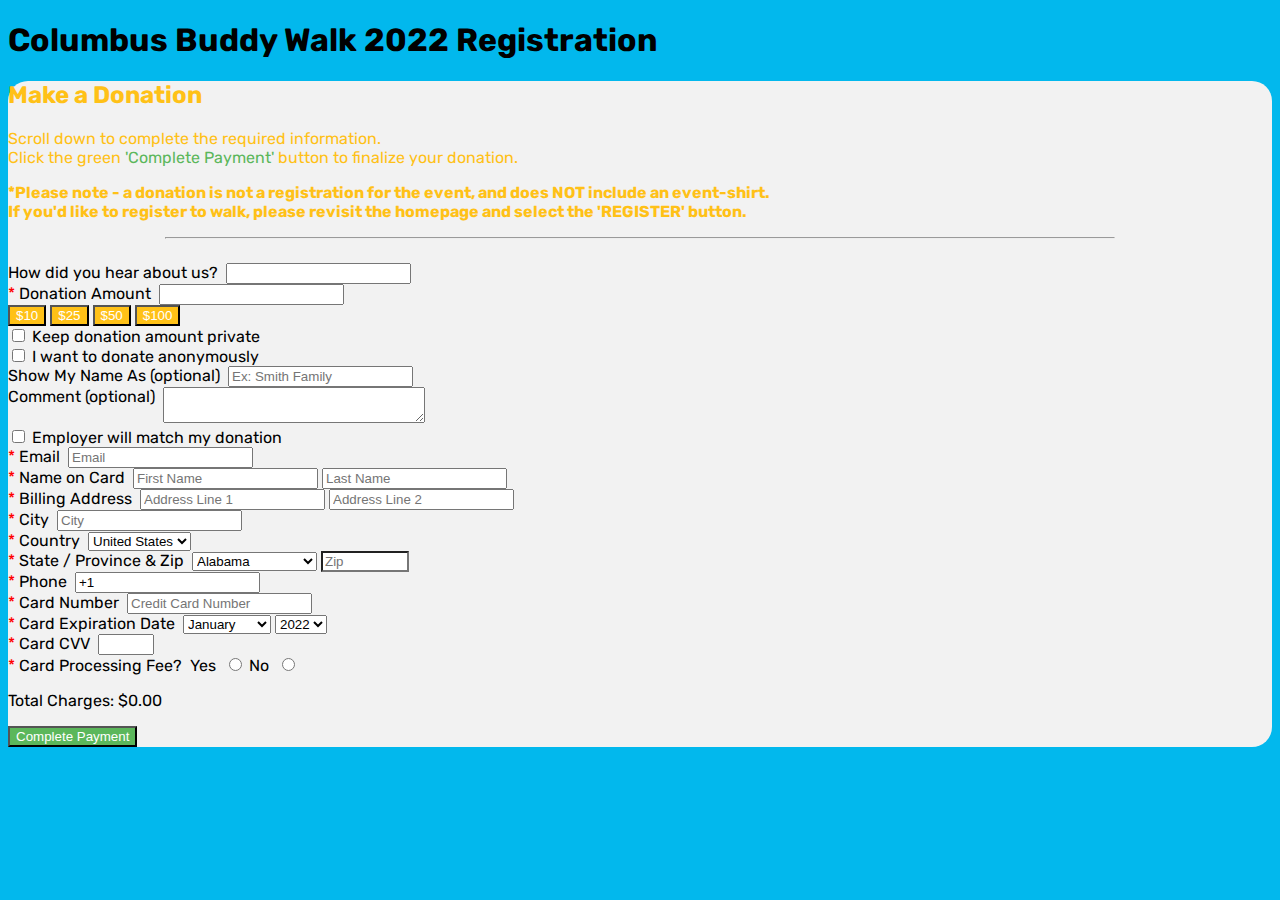
<file: dsaco-buddywalk-registration-form/index.html>
<!DOCTYPE html>
<html lang="en">
  <head>
    <meta charset="UTF-8" />
    <meta http-equiv="X-UA-Compatible" content="IE=edge" />
    <meta name="viewport" content="width=device-width, initial-scale=1.0" />
    <meta author="Joshua S. Garrett" date="06/14/2022" />
    <!-- CSS -->
    <link
      href="https://cdn.jsdelivr.net/npm/bootstrap@5.2.0-beta1/dist/css/bootstrap.min.css"
      rel="stylesheet"
      integrity="sha384-0evHe/X+R7YkIZDRvuzKMRqM+OrBnVFBL6DOitfPri4tjfHxaWutUpFmBp4vmVor"
      crossorigin="anonymous"
    />
    <link href="./styles/style.css" rel="stylesheet" />

    <title>Columbus Buddy Walk 2022 Registration</title>
  </head>
  <body>
    <div class="container">
      <header class="text-light text-center m-3">
        <h1>Columbus Buddy Walk 2022 Registration</h1>
      </header>
      <div class="container">
        <!-- Form Begin -->
        <form class="form p-4 text-center">
          <h2 class="text-center yellow-text">Make a Donation</h2>
          <p class="text-center yellow-text lead">
            Scroll down to complete the required information. <br />
            Click the green
            <span style="color: #5bb75b">'Complete Payment'</span> button to
            finalize your donation.
          </p>
          <p class="text-center yellow-text">
            <strong
              >*Please note - a donation is not a registration for the event,
              and does NOT include an event-shirt. <br />
              If you'd like to register to walk, please revisit the homepage and
              select the 'REGISTER' button.</strong
            >
          </p>
          <hr />
          <!-- Referral Input Field -->
          <div class="mb-3">
            <label for="referral" class="label"
              >How did you hear about us?</label
            >
            <input
              type="text"
              list="referrals"
              id="referral"
              name="referral"
              required
            />
            <datalist id="referrals">
              <option value="Facebook"></option>
              <option value="Instagram"></option>
              <option value="Twitter"></option>
              <option value="Youtube"></option>
              <option value="Email/Newsletter"></option>
              <option value="Family/Friend"></option>
              <option value="Website/Search Engine"></option>
              <option value="Magazine Article"></option>
              <option value="Newspaper Story"></option>
              <option value="TV/Cable News"></option>
              <option value="Other"></option>
            </datalist>
          </div>
          <!-- Donation Input Fields / Buttons -->
          <div class="mb-3">
            <label for="donation" class="label"
              ><span style="color: red">*</span> Donation Amount</label
            >
            <input
              type="number"
              step="10"
              min="10"
              id="donation"
              name="donation"
              class="mb-3"
              required
            />
            <br />
            <input type="button" class="btn btn-yellow" value="$10" />
            <input type="button" class="btn btn-yellow" value="$25" />
            <input type="button" class="btn btn-yellow" value="$50" />
            <input type="button" class="btn btn-yellow" value="$100" />
          </div>
          <!-- Privacy Checkbox -->
          <div class="mb-3">
            <input type="checkbox" id="private" name="private" />
            <label for="private">Keep donation amount private</label>
          </div>
          <!-- Anonymous Checkbox -->
          <div class="mb-3">
            <input type="checkbox" id="anonymous" name="anonymous" />
            <label for="anonymous">I want to donate anonymously</label>
          </div>
          <!-- Optional Fields -->
          <div class="mb-3">
            <label for="show-name-as" class="label"
              >Show My Name As (optional)</label
            >
            <input
              type="input"
              id="show-name-as"
              name="show-name-as"
              placeholder="Ex: Smith Family"
            />
          </div>
          <div class="mb-3">
            <label for="comment" class="label" style="vertical-align: top"
              >Comment (optional)</label
            >
            <textarea
              id="comment"
              row="2"
              cols="30"
              placeholder="Leave words of encouragement or a message about why you donated - this will appear publicly."
            >
            </textarea>
          </div>
          <!-- Employer Match Field -->
          <div class="mb-3">
            <input type="checkbox" id="employer-match" name="employer-match" />
            <label for="employer-match">Employer will match my donation</label>
          </div>

          <!-- Payment Details Inputs -->

          <!-- Email -->
          <div class="mb-2">
            <label for="email" class="label"
              ><span style="color: red">*</span> Email</label
            >
            <input
              type="email"
              id="email"
              name="email"
              placeholder="Email"
              required
            />
          </div>

          <!-- Name on Card -->
          <div class="mb-2">
            <label for="name" class="label"
              ><span style="color: red">*</span> Name on Card</label
            >
            <input
              type="text"
              id="first-name"
              name="name"
              placeholder="First Name"
              required
            />
            <input
              type="text"
              id="last-name"
              name="name"
              placeholder="Last Name"
              required
            />
          </div>
          <!-- Billing Address -->
          <div class="mb-2">
            <label for="billing-address" class="label"
              ><span style="color: red">*</span> Billing Address</label
            >
            <input
              type="text"
              id="first-name"
              name="name"
              placeholder="Address Line 1"
              required
            />
            <input
              type="text"
              id="billing-address"
              name="billing-address"
              placeholder="Address Line 2"
              required
            />
          </div>
          <!-- City -->
          <div class="mb-2">
            <label for="city" class="label"
              ><span style="color: red">*</span> City</label
            >
            <input
              type="text"
              id="first-name"
              name="name"
              placeholder="City"
              required
            />
          </div>
          <!-- Country -->
          <div class="mb-2">
            <label for="country" class="label"
              ><span style="color: red">*</span> Country</label
            >
            <select>
              <option value="United States">United States</option>
              <option value="Canada">Canada</option>
              <option value="Mexico">Mexico</option>
              <option value="Other">Other</option>
            </select>
          </div>
          <!-- State / Province & Zip -->
          <div class="mb-2">
            <label for="state-zip" class="label"
              ><span style="color: red">*</span> State / Province & Zip</label
            >
            <select aria-label="state select">
              <option value="Alabama">Alabama</option>
              <option value="Alaska">Alaska</option>
              <option value="American Samoa">American Samoa</option>
              <option value="Arizona">Arizona</option>
              <option value="Arkansas">Arkansas</option>
              <option value="Ohio">Ohio</option>
            </select>
            <input
              type="number"
              id="zip"
              name="zip"
              placeholder="Zip"
              minlength="5"
              maxlength="5"
            />
          </div>
          <!-- Phone -->
          <div class="mb-2">
            <label for="phone" class="label"
              ><span style="color: red">*</span> Phone</label
            >
            <input type="phone" id="phone" name="phone" value="+1" />
          </div>
          <!-- Credit Card Number -->
          <div class="mb-2">
            <label for="card-number" class="label"
              ><span style="color: red">*</span> Card Number</label
            >
            <input
              type="number"
              id="card-number"
              name="card-number"
              placeholder="Credit Card Number"
            />
          </div>
          <!-- Card Expiration Date -->
          <div class="mb-2">
            <label for="card-expiration-month" class="label"
              ><span style="color: red">*</span> Card Expiration Date</label
            >
            <select id="card-expiration-month" required>
              <option value="January">January</option>
              <option value="February">February</option>
              <option value="March">March</option>
              <option value="April">April</option>
              <option value="May">May</option>
              <option value="June">June</option>
              <option value="July">July</option>
              <option value="August">August</option>
              <option value="September">September</option>
              <option value="October">October</option>
              <option value="November">November</option>
              <option value="December">December</option>
            </select>
            <select id="card-expiration-year" required>
              <option value="2022">2022</option>
              <option value="2023">2023</option>
              <option value="2024">2024</option>
              <option value="2025">2025</option>
              <option value="2026">2026</option>
              <option value="2027">2027</option>
              <option value="2028">2028</option>
              <option value="2029">2029</option>
              <option value="2030">2030</option>
              <option value="2031">2031</option>
            </select>
          </div>
          <!-- Card CVV -->
          <div class="mb-2">
            <label for="card-cvv" class="label"
              ><span style="color: red">*</span> Card CVV</label
            >
            <input
              type="number"
              id="card-cvv"
              name="card-cvv"
              minlength="3"
              maxlength="3"
              style="width: 3rem; -moz-appearance: textfield"
              required
            />
          </div>
          <!-- Card Processing Fee -->
          <div class="mb-2">
            <label for="card-fee" class="label"
              ><span style="color: red">*</span> Card Processing Fee?</label
            >
            <label for="card-fee-yes" class="label">Yes</label>
            <input
              type="radio"
              id="card-fee-yes"
              name="card-fee"
              value="Yes"
              required
            />
            <label for="card-fee-no" class="label">No</label>
            <input
              type="radio"
              id="card-fee-no"
              name="card-fee"
              value="No"
              required
            />
          </div>
          <p class="text-center">
            Total Charges: $<span id="display-total">0.00</span>
          </p>
          <input
            type="submit"
            id="submit-btn"
            class="btn btn-submit"
            value="Complete Payment"
          />
        </form>
      </div>
    </div>
    <!-- Scripts -->
    <script src="./scripts/form.js"></script>
    <script
      src="https://cdn.jsdelivr.net/npm/bootstrap@5.2.0-beta1/dist/js/bootstrap.bundle.min.js"
      integrity="sha384-pprn3073KE6tl6bjs2QrFaJGz5/SUsLqktiwsUTF55Jfv3qYSDhgCecCxMW52nD2"
      crossorigin="anonymous"
    ></script>
  </body>
</html>
</file>
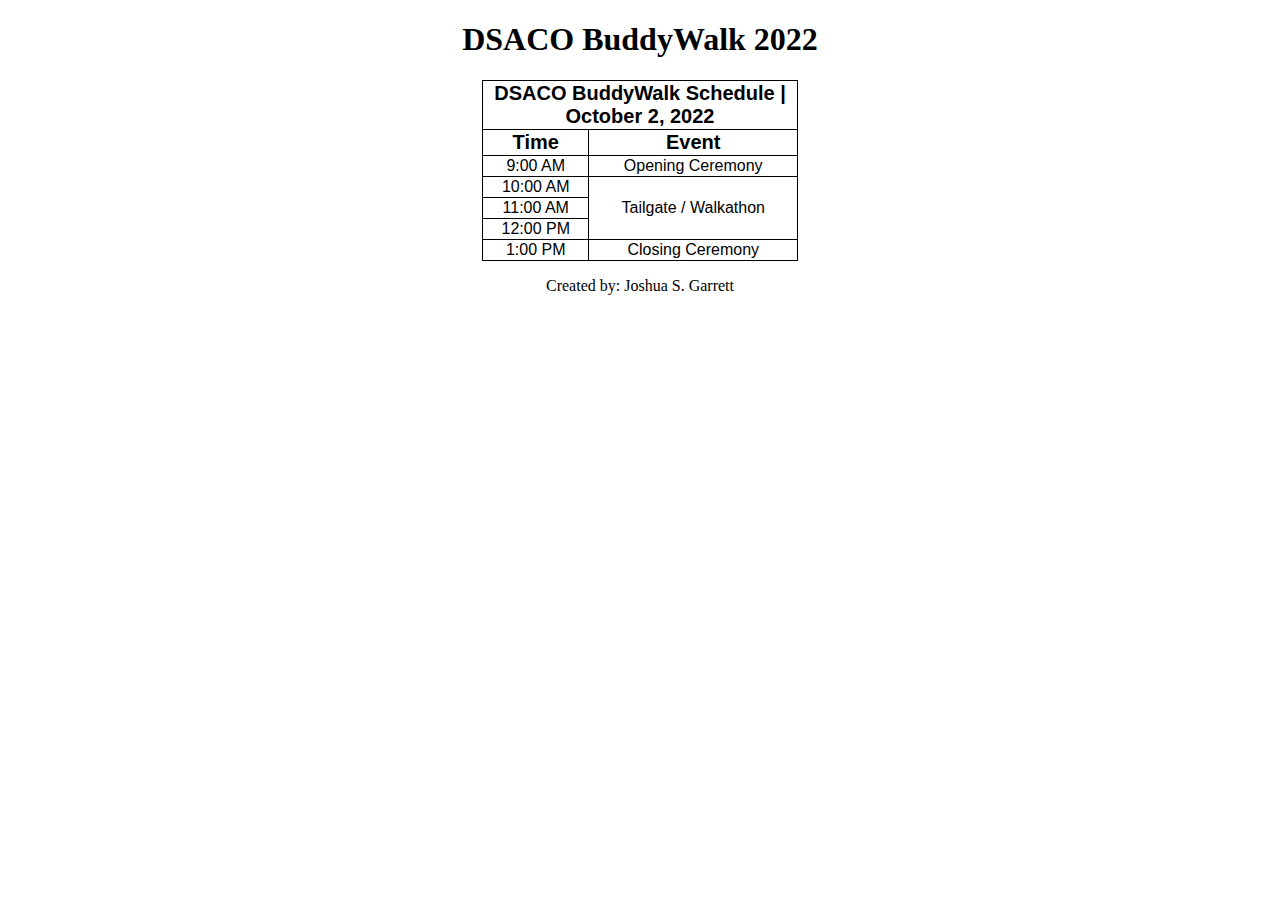
<file: dsaco-buddywalk-schedule/index.html>
<!DOCTYPE HTML>
<html lang="us">
    <head>
        <meta charset="UTF-8">
        <link rel="stylesheet" href="./styles/style.css" type="text/css">
    </head>
    <body>

        <header>
            <h1>DSACO BuddyWalk 2022</h1>
        </header>

        <main>
            <!-- Event Table -->
            <div id="container">
                <table>
                    <thead>
                        <tr>
                            <th colspan="2">DSACO BuddyWalk Schedule | October 2, 2022</th>
                        </tr>
                        <tr>
                            <th>Time</th>
                            <th>Event</th>
                        </tr>
                    </thead>
                    <tbody>
                        <tr>
                            <td class="left">9:00 AM</td>
                            <td>Opening Ceremony</td>
                        </tr>
                        <tr>
                            <td class="left">10:00 AM</td>
                            <td rowspan="3">Tailgate / Walkathon</td>
                        </tr>
                        <tr>
                            <td class="left">11:00 AM</td>
                        </tr>
                        <tr>
                            <td class="left">12:00 PM</td>
                        </tr>
                        <tr>
                            <td class="left">1:00 PM</td>
                            <td>Closing Ceremony</td>
                        </tr>
                    </tbody>
                </table>
            </div>
        </main>

        <footer>
            <p>Created by: Joshua S. Garrett</p>
        </footer>
    
    </body>
</html>
</file>
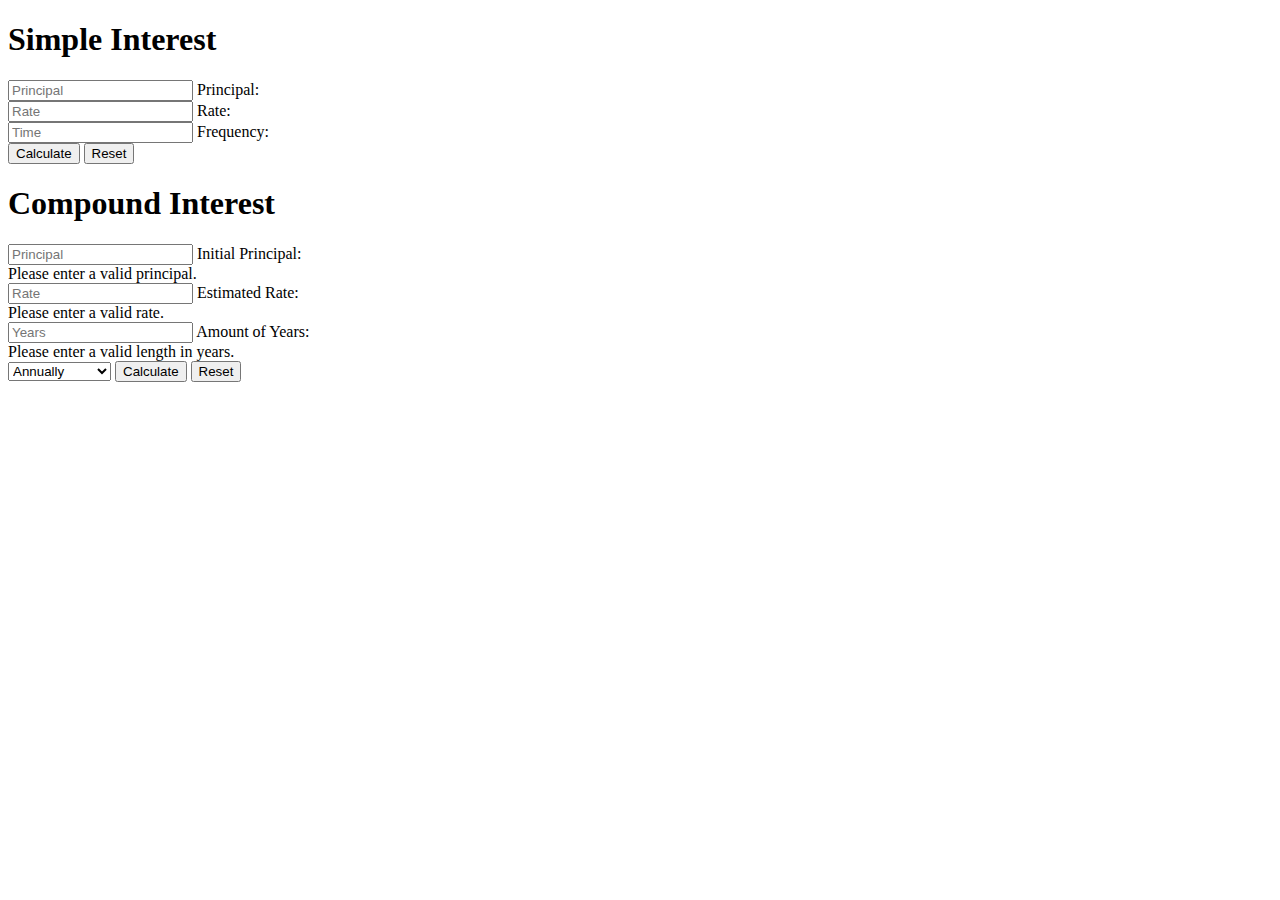
<file: interest-calculator/index.html>
<!DOCTYPE html>
<html lang="us">
    <head>
        <meta charset="UTF-8">
        <meta name="viewport" content="width=device-width, initial-scale=1">
        <title>Interest Calculator</title>

        <!-- CSS only -->
        <link href="./styles/styles.css" rel="stylesheet">
        <link href="https://cdn.jsdelivr.net/npm/bootstrap@5.1.3/dist/css/bootstrap.min.css" rel="stylesheet" integrity="sha384-1BmE4kWBq78iYhFldvKuhfTAU6auU8tT94WrHftjDbrCEXSU1oBoqyl2QvZ6jIW3" crossorigin="anonymous">

        <!-- jQuery library -->
        <script src="./scripts/jquery-3.6.0.slim.js"></script>

        <!-- Simple / Compound Interest script -->
        <script src="./scripts/simple-interest.js"></script>
        <script src="./scripts/compound-interest.js"></script>
    </head>
    <body>

        <div class="container">
            <div id="row-one" class="row">
              <div class="col">
                <h1>Simple Interest</h1>
                <form class="row g-3 needs-validation" novalidate method="post">

                    <div class="col-md-4 form-floating">
                        <input type="number" id="simple-principal" class="form-control" placeholder="Principal" min="0" step="1000" required>
                        <label for="simple-principal">Principal:</label>
                    </div>
                    
                    <div class="col-md-3 form-floating">
                        <input type="number" id="simple-rate" class="form-control" placeholder="Rate" min="1" step="1" required>
                        <label for="simple-rate">Rate:</label>
                    </div>
                    
                    <div class="col-md-4 form-floating">
                        <input type="number" id="simple-time" class="form-control" placeholder="Time" min="1" step="1" required>
                        <label for="simple-time">Frequency:</label>
                    </div>

                    <div id='row-two' class="row">
                        <div id="principal-validation-display" class="col-md-4 is-valid"></div>
                        <div id="rate-validation-display" class="col-md-4 is-valid"></div>
                        <div id="time-validation-display" class="col-md-3 is-valid"></div>
                    </div>

                    <button id="simple-calculateBtn" class="btn btn-primary" type="submit">Calculate</button>
                    <button id="simple-resetBtn" class="btn btn-secondary" type="reset">Reset</button>
                    
                    <div id="simple-display"></div>

                </form>
              </div>

              <div class="col">
                <h1>Compound Interest</h1>
                <form id="compound-form" class="row g-3 needs-validation" novalidate method="post">

                    <div class="col-md-4 form-floating">
                        <input type="number" id="compound-principal" class="form-control" placeholder="Principal" min="0" step="1000" required>
                        <label for="compound-principal">Initial Principal:</label>
                        <div class="invalid-feedback">
                            Please enter a valid principal.
                        </div>
                    </div>

                    <div class="col-md-3 form-floating">
                        <input type="number" id="compound-rate" class="form-control" placeholder="Rate" min="0" step="0.1" required>
                        <label for="compound-rate">Estimated Rate:</label>
                        <div class="invalid-feedback">
                            Please enter a valid rate.
                        </div>
                    </div>

                    <div class="col-md-4 form-floating">
                        <input type="number" id="compound-years" class="form-control" placeholder="Years" required>
                        <label for="compound-years">Amount of Years:</label>
                        <div class="invalid-feedback">
                            Please enter a valid length in years.
                        </div>
                    </div>

                    <select id="compound-frequency">
                        <option>Annually</option>
                        <option>Semiannually</option>
                        <option>Quarterly</option>
                        <option>Monthly</option>
                        <option>Daily</option>
                    </select>

                    <button id="compound-calculateBtn" class="btn btn-primary" type="submit">Calculate</button>
                    <button id="compound-resetBtn" class="btn btn-secondary" type="reset">Reset</button>

                    <div id="compound-display"></div>

                </form>
              </div>
            </div>
          </div>
        <script src="https://cdn.jsdelivr.net/npm/bootstrap@5.1.3/dist/js/bootstrap.bundle.min.js" integrity="sha384-ka7Sk0Gln4gmtz2MlQnikT1wXgYsOg+OMhuP+IlRH9sENBO0LRn5q+8nbTov4+1p" crossorigin="anonymous"></script>
    </body>
</html>
</file>
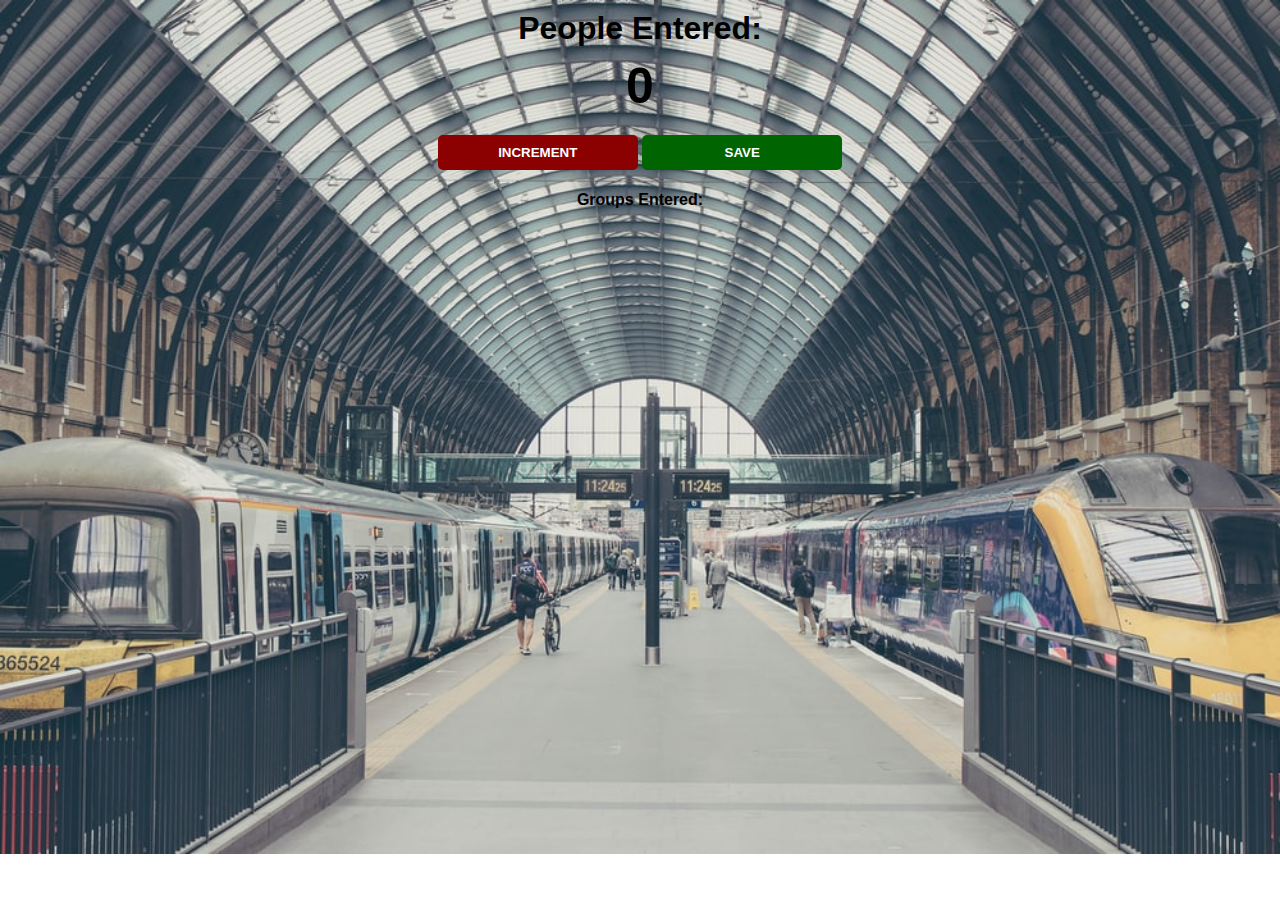
<file: people-counter/index.html>
<!DOCTYPE html>
<html>
    <head>
        <meta charset="UTF-8">
        <title>People Counter</title>
        <link rel="stylesheet" href="styles/index.css">
    </head>
    <body>
        <h1>People Entered:</h1>
        <h2 id="count-el">0</h2>
        <button id="increment-btn" onclick="increment()">INCREMENT</button>
        <button id="save-btn">SAVE</button>
        <p id="message-el">Groups Entered:</p>
        <script src="./scripts/index.js"></script>
    </body>
</html>
</file>
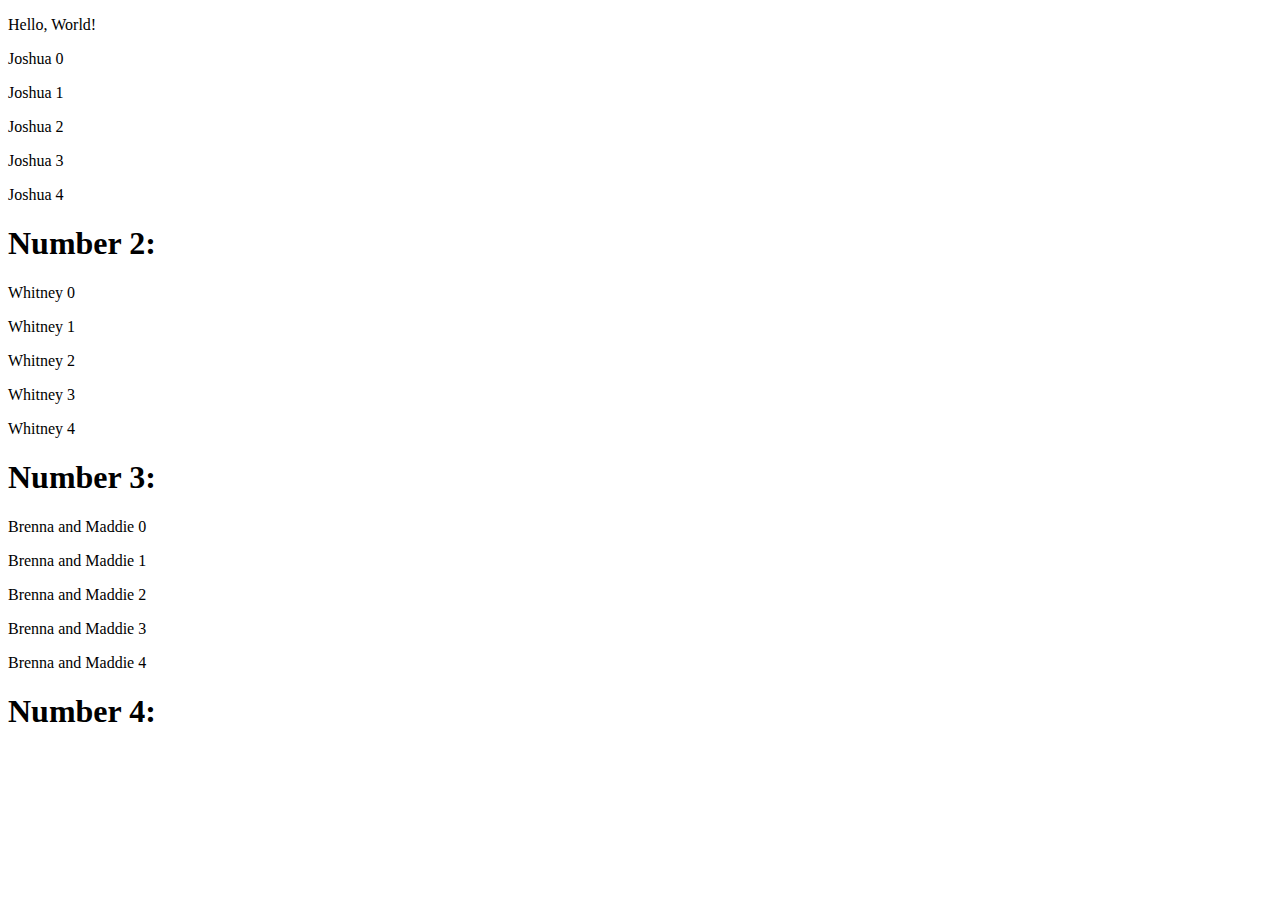
<file: test-site/index.html>
<!DOCTYPE HTML>
<html>
    <head>
    </head>
    <body>
        <div id="main">
            <p>Hello, World!</p>
        </div>
        <div id="two">
            <h1>Number 2:</h1>
        </div>
        <div id="three">
            <h1>Number 3:</h1>
        </div>
        <div id="four">
            <h1>Number 4:</h1>
        </div>
        <script type="text/javascript" src="scripts/response.js"></script>
    </body>
</html>
</file>
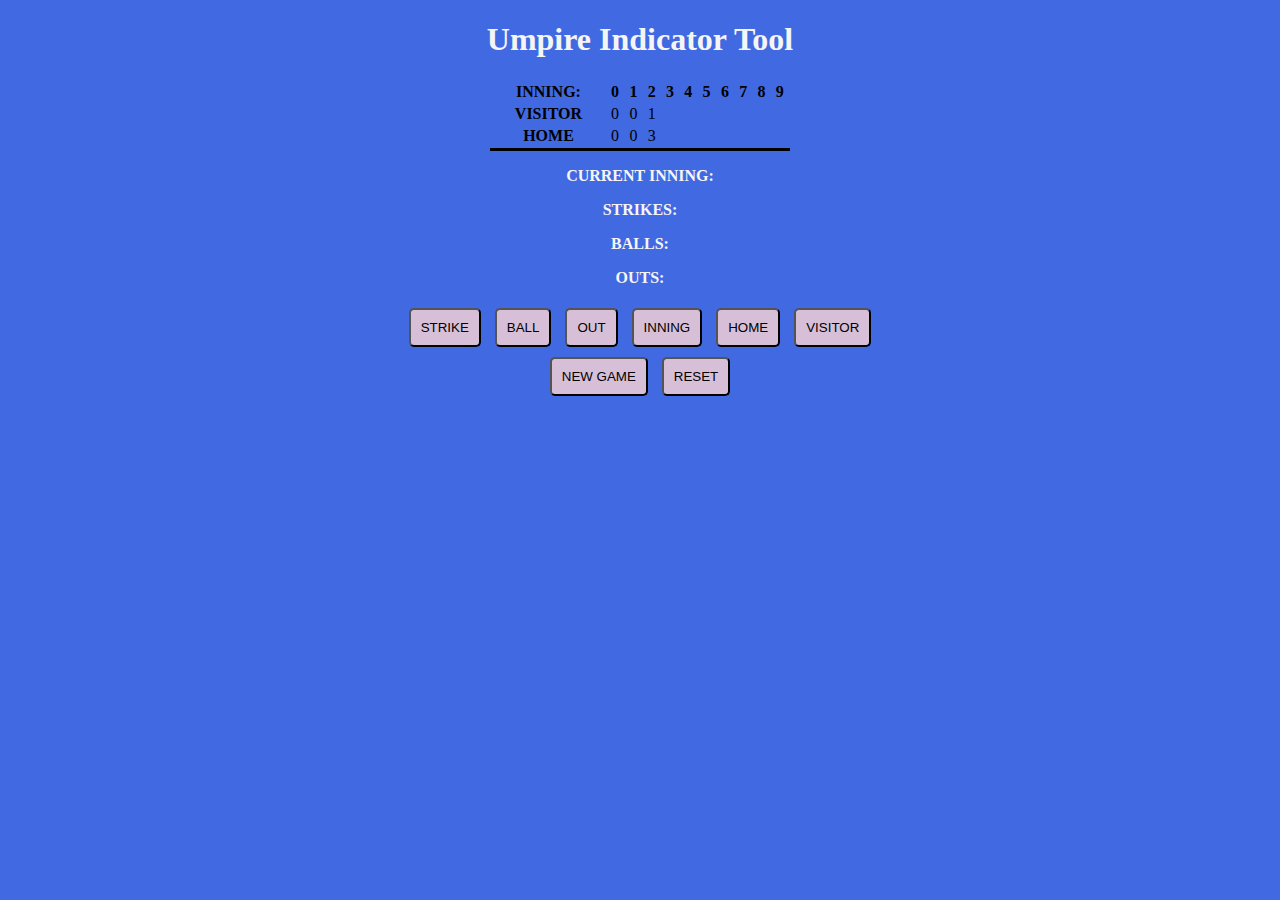
<file: umpire-indicator-tool/index.html>
<!-- UMPIRE INDICATOR TOOL

    @description - digital version of the analog tool baseball / softball umpires often use to keep track of a game's important totals
    @uses - mobile devices, smart watches seem optimal for use behind the plate?
    @author: Joshua S. Garrett

-->

<!DOCTYPE html>
<html lang="us">
    <head>
        <meta charset="UTF-8">
        <link rel="stylesheet" href="./styles/style.css">
        <title>Umpire Indicator Tool</title>
    </head>
    <body>
        <h1>Umpire Indicator Tool</h1>

        <!-- Dynamically create this table using js -->
        <table>
            <thead>
                <th>INNING:</th>
                <th>0</th>
                <th>1</th>
                <th>2</th>
                <th>3</th>
                <th>4</th>
                <th>5</th>
                <th>6</th>
                <th>7</th>
                <th>8</th>
                <th>9</th>
            </thead>
            <tbody>
                <tr>
                    <th>VISITOR</th>
                    <td>0</td>
                    <td>0</td>
                    <td>1</td>
                </tr>
                <tr>
                    <th>HOME</th>
                    <td>0</td>
                    <td>0</td>
                    <td>3</td>
                </tr>
            </tbody>
        </table>

        <p id="current-inning">CURRENT INNING:</p>
        <p id="strikes">STRIKES:</p>
        <p id="balls">BALLS:</p>
        <p id="outs">OUTS:</p>
        <form action="">
            <button id="strike-btn" type="button">STRIKE</button>
            <button id="ball-btn" type="button">BALL</button>
            <button id="out-btn" type="button">OUT</button>
            <button id="inning-btn" type="button">INNING</button>
            <button id="home-btn" type="button">HOME</button>
            <button id="visitor-btn" type="button">VISITOR</button>
        <br>
        <button id="new-game-btn" type="button">NEW GAME</button>
        <button id="reset-btn" type="reset">RESET</button>
        </form>
        <script src="./scripts/index.js"></script>
    </body>
</html>
</file>
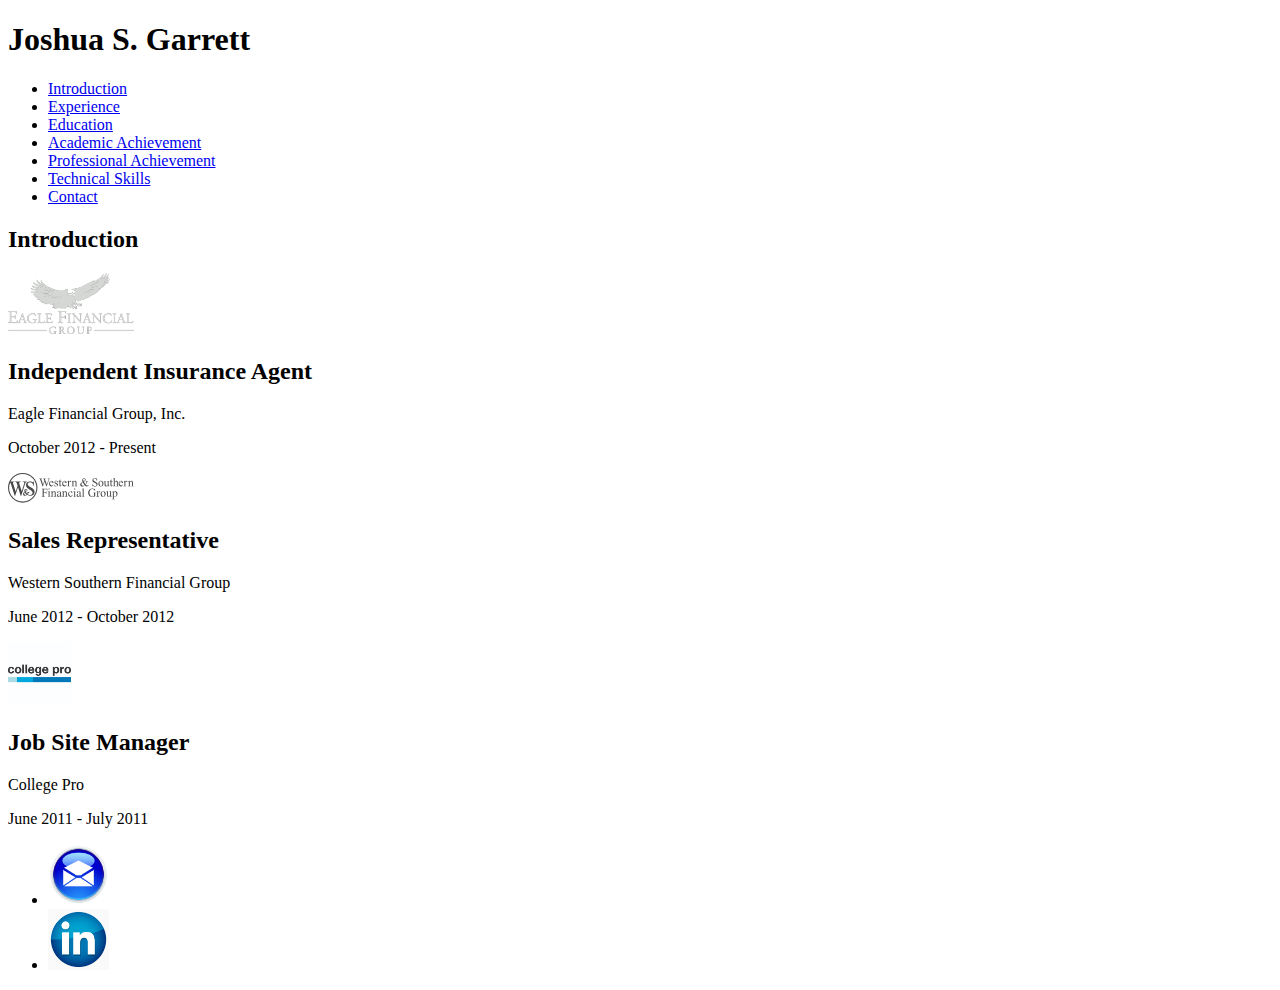
<file: resume/index-DESKTOP-L3MVA1J.html>
<!DOCTYPE html>
<html lang="us">
    <head>
        <meta charset="UTF-8">
        <link rel="stylesheet" type="text/css" href="./styles/style.css"/>
    </head>
    <body>
        
        <header>
            <h1>Joshua S. Garrett</h1>
        </header>

        <nav>
            <ul>
                <li><a href="#introduction">Introduction</a></li>
                <li><a href="#experience">Experience</a></li>
                <li><a href="#education">Education</a></li>
                <li><a href="#academic-achievement">Academic Achievement</a></li>
                <li><a href="#professional-achievement">Professional Achievement</a></li>
                <li><a href="#technical-skills">Technical Skills</a></li>
                <li><a href="#contact">Contact</a></li>
            </ul>
        </nav>

        <main>
            <section id="Introduction">
                <h2>Introduction</h2>
                <article>
                    <p></p>
                </article>
            </section>
            <section id="experience">
                <article>
                    <figure>
                        <img src="./images/eagle-financial-group-logo.png" alt="Eagle Financial Group logo" width="10%" height="10%"/>
                    </figure>
                    <h2>Independent Insurance Agent</h2>
                    <p>Eagle Financial Group, Inc.</p>
                    <p id="date">October 2012 - Present</p>
                </article>
                <article>
                    <figure>
                        <img src="./images/western-southern-logo.svg" alt="" width="10%" height="10%"/>
                    </figure>
                    <h2>Sales Representative</h2>
                    <p>Western Southern Financial Group</p>
                    <p id="date">June 2012 - October 2012</p>
                </article>
                <article>
                    <figure>
                        <img src="./images/college-pro-logo.jpg" alt="" width="5%" height="5%"/>
                    </figure>
                    <h2>Job Site Manager</h2>
                    <p>College Pro</p>
                    <p id="date">June 2011 - July 2011</p>
                </article>
            </section>
        </main>

        <footer id="contact">
            <nav>
                <ul>
                    <li><a href="mailto:joshgarrett22@gmail.com"><img src="./images/icon/email-icon-glossy.jpeg" width="5%" height="5%"/></a></li>
                    <li><a href="https://www.linkedin.com/in/joshua-garrett-46a08059/" target="_blank"><img src="./images/icon/linkedin-icon-glossy.png" width="5%" height="5%"/></a></li>
                </ul>
            </nav>
        </footer>

    </body>
</html>
</file>
<file: dsaco-buddywalk-registration-form/styles/style.css>
@import url('https://fonts.googleapis.com/css2?family=Rubik&display=swap');

/* Chrome, Safari, Edge, Opera */
#zip {
  -webkit-appearance: none;
  margin: 0;
  width: 5rem;
}

/* Firefox */
#zip {
  -moz-appearance: textfield;
  width: 5rem;
}

body {
    background-color: #02b8ed;
    font-family: 'Rubik', sans-serif;
}

.blue-text {
    color: #0056a3;
}

.light-blue-text {
    color: #02b8ed;
}

.yellow-text {
    color: #ffc117;
}

.form {
    background-color: #f2f2f2;
    border-radius: 20px;
}

.btn-yellow {
    background-color: #ffc117;
    color: white;
}

.btn-submit {
    background-color: #5bb75b;
    color: white;
}

.btn-submit:hover {
    background-color: #53a453;
    color: white;
}

hr {
    margin: auto;
    margin-bottom: 1.5rem;
    width: 75%;
}

.label {
    margin-right: 0.25rem;
}
</file>
<file: dsaco-buddywalk-schedule/styles/style.css>
main, footer {
    margin: auto;
    width: 50%;
    text-align: center;
}

header, table {
    margin: auto;
    width: 50%;
}

h1 {
    text-align: center;
}

table {
    border-collapse: collapse;
}

.left {
    text-align: center;
}

th, td {
    font-family: Arial, Helvetica, sans-serif;
    border: 1px solid black;
    text-align: center;
}

th {
    font-size: 20px;
}

td {
    font-size: 16px;
}
</file>
<file: interest-calculator/styles/styles.css>
.valid {
    font-weight: bolder;
    color: green;
}

.invalid {
    font-weight: bolder;
    color: red;
}
</file>
<file: people-counter/styles/index.css>
body {
    background-image: url("../images/station.jpg");
    background-size: cover;
    background-repeat: no-repeat;
    font-family: -apple-system, BlinkMacSystemFont, 'Segoe UI', Roboto, Oxygen, Ubuntu, Cantarell, 'Open Sans', 'Helvetica Neue', sans-serif;
    font-weight: bold;
    text-align: center;
}

h1 {
    margin-top: 10px;
    margin-bottom: 10px;
}

h2 {
    font-size: 50px;
    margin-top: 0;
    margin-bottom: 20px;
}

button {
    border: none;
    padding-top: 10px;
    padding-bottom: 10px;
    color: white;
    font-weight: bold;
    width: 200px;
    margin-bottom: 5px;
    border-radius: 5px;
}

#increment-btn {
    background: darkred;
}

#save-btn {
    background: darkgreen;
}
</file>
<file: umpire-indicator-tool/styles/style.css>
body {
    background-color: royalblue;
    text-align: center;
}

table {
    margin: auto;
    width: 300px;
    border-bottom: 3px solid black;
}

button {
    background-color: thistle;
    margin: 5px;
    padding: 10px;
    border-radius: 5px;
    color: black;
}

body p, h1 {
    font-weight: bold;
    color: whitesmoke;
}
</file>
<file: resume/styles/style.css>
article {
    /*border: 2px solid red;*/
}

figure {
    /*border: 2px solid green;*/
    margin: auto;
}
</file>
